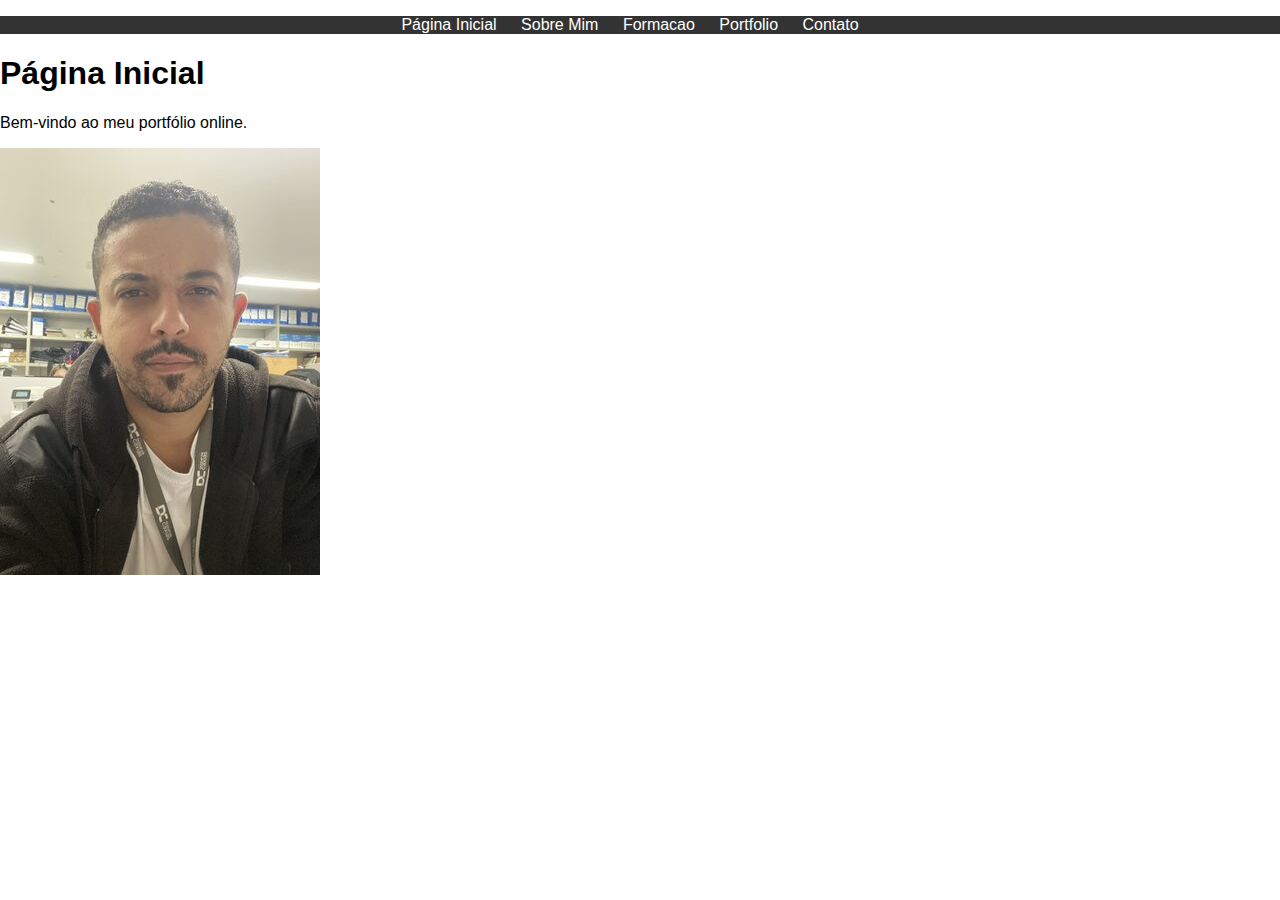
<file: index.html>
<!DOCTYPE html>
<html lang="pt-BR">
<head>
    <meta charset="UTF-8">
    <meta name="viewport" content="width=device-width, initial-scale=1.0">
    <!-- Vincule o arquivo CSS -->
    <link rel="stylesheet" type="text/css" href="style.css">
    <title>Meu Portfólio</title>
</head>
<body>
    <!-- Menu de navegação -->
    <nav>
        <ul>
            <li><a href="index.html">Página Inicial</a></li>
            <li><a href="sobre mim.html">Sobre Mim</a></li>
            <li><a href="formacao.html">Formacao</a></li>
            <li><a href="portfolio.html">Portfolio</a></li>
            <li><a href="contato.html">Contato</a></li>
        </ul>
    </nav>
    <h1>Página Inicial</h1>
    <p>Bem-vindo ao meu portfólio online.</p>
     <!-- Adicionar uma imagem -->
     <img src="MINHA IMAGEM.jpg" alt="Minha Imagem">
</body>
</html>
</file>
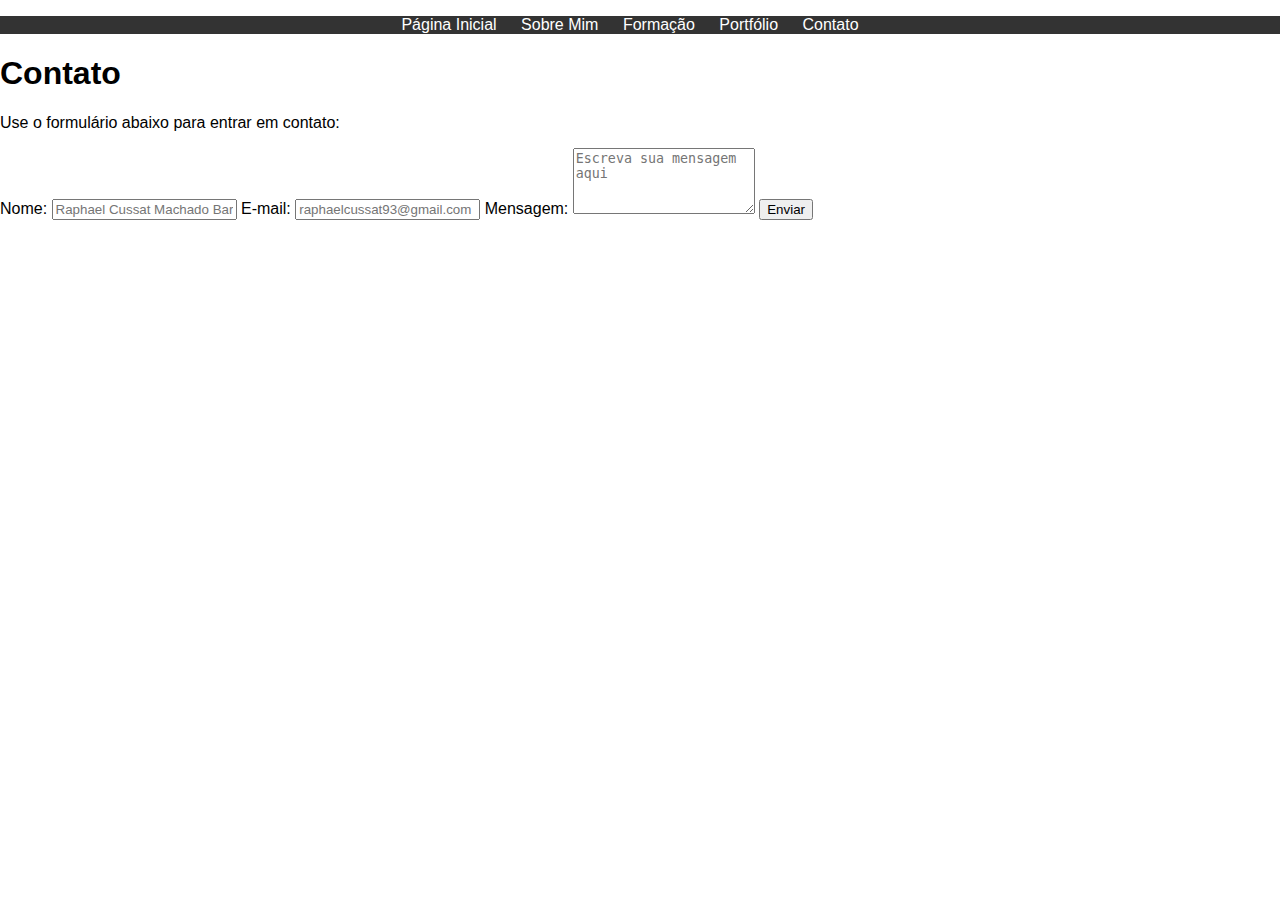
<file: contato.html>
<!DOCTYPE html>
<html lang="pt-BR">
<head>
    <meta charset="UTF-8">
    <meta name="viewport" content="width=device-width, initial-scale=1.0">
    <!-- Vincule o arquivo CSS -->
    <link rel="stylesheet" type="text/css" href="style.css">
    <title>Contato</title>
</head>
<body>
    <!-- Menu de navegação -->
    <nav>
        <ul>
            <li><a href="index.html">Página Inicial</a></li>
            <li><a href="sobre mim.html">Sobre Mim</a></li>
            <li><a href="formacao.html">Formação</a></li>
            <li><a href="portfolio.html">Portfólio</a></li>
            <li><a href="contato.html">Contato</a></li>
        </ul>
    </nav>
    <h1>Contato</h1>
    <p>Use o formulário abaixo para entrar em contato:</p>
    
    <form>
        <label for="nome">Nome:</label>
        <input type="text" id="nome" name="nome" placeholder="Raphael Cussat Machado Barcellos" required>

        <label for="email">E-mail:</label>
        <input type="email" id="email" name="email" placeholder="raphaelcussat93@gmail.com" required>

        <label for="mensagem">Mensagem:</label>
        <textarea id="mensagem" name="mensagem" rows="4" placeholder="Escreva sua mensagem aqui" required></textarea>

        <button type="submit">Enviar</button>
    </form>
</body>
</html>
</file>
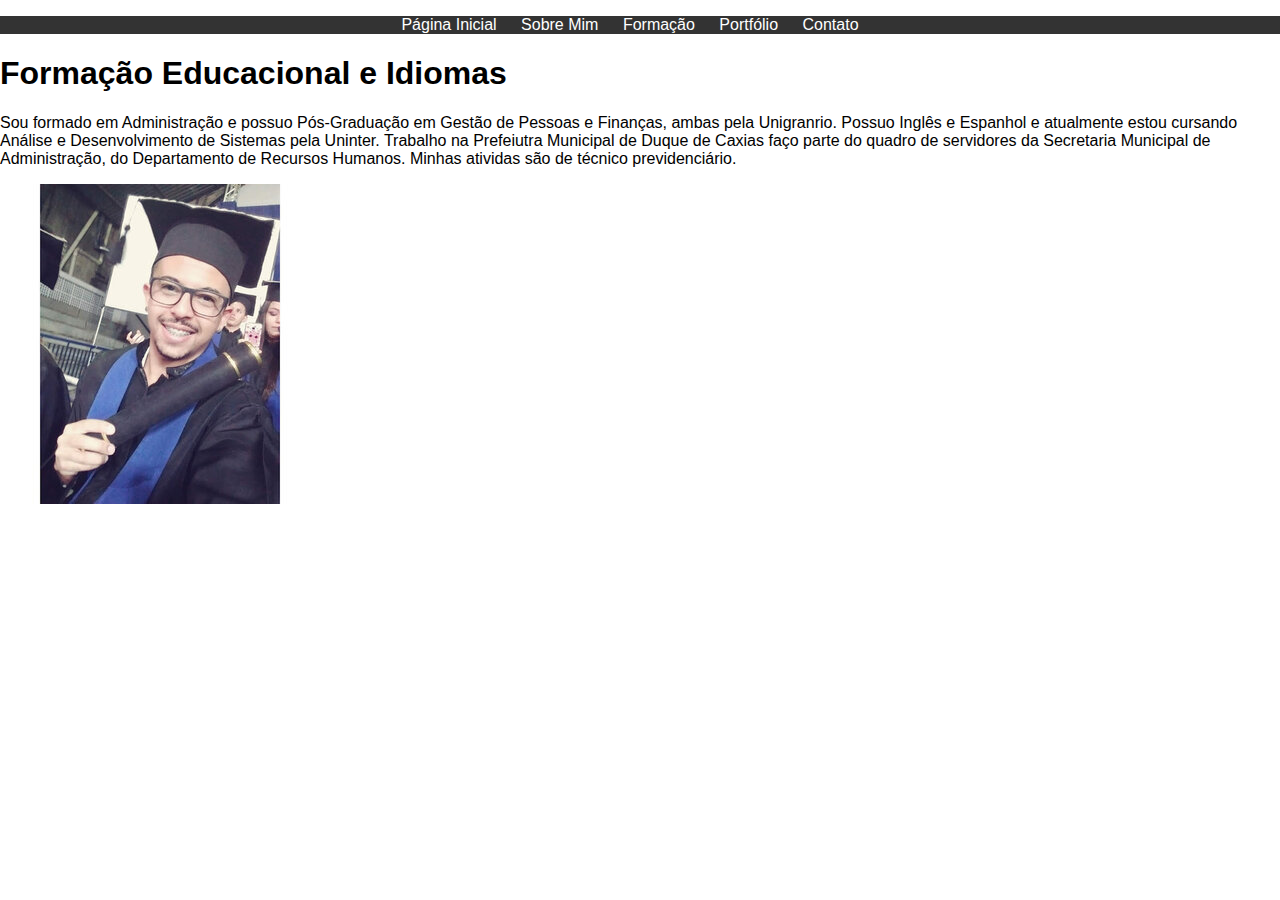
<file: formacao.html>
<!DOCTYPE html>
<html lang="pt-BR">
<head>
    <meta charset="UTF-8">
    <meta name="viewport" content="width=device-width, initial-scale=1.0">
    <!-- Vincule o arquivo CSS -->
    <link rel="stylesheet" type="text/css" href="style.css">
    <title>Formação Educacional e Idiomas</title>
</head>
<body>
    <!-- Menu de navegação -->
    <nav>
        <ul>
            <li><a href="index.html">Página Inicial</a></li>
            <li><a href="sobre mim.html">Sobre Mim</a></li>
            <li><a href="formacao.html">Formação</a></li>
            <li><a href="portfolio.html">Portfólio</a></li>
            <li><a href="contato.html">Contato</a></li>
        </ul>
    </nav>
    <h1>Formação Educacional e Idiomas</h1>
    <p> Sou formado em Administração e possuo Pós-Graduação em Gestão de Pessoas e Finanças, ambas pela Unigranrio. Possuo Inglês e Espanhol
    e atualmente estou cursando Análise e Desenvolvimento de Sistemas pela Uninter. Trabalho na Prefeiutra Municipal de Duque de Caxias
    faço parte do quadro de servidores da Secretaria Municipal de Administração, do Departamento de Recursos Humanos. Minhas
    atividas são de técnico previdenciário. 
    </p>
        <!-- Adicionar uma imagem -->
    <img src="MINHA FORMATURA.jpg" alt="Minha Formatura">
</body>
</html>
</file>
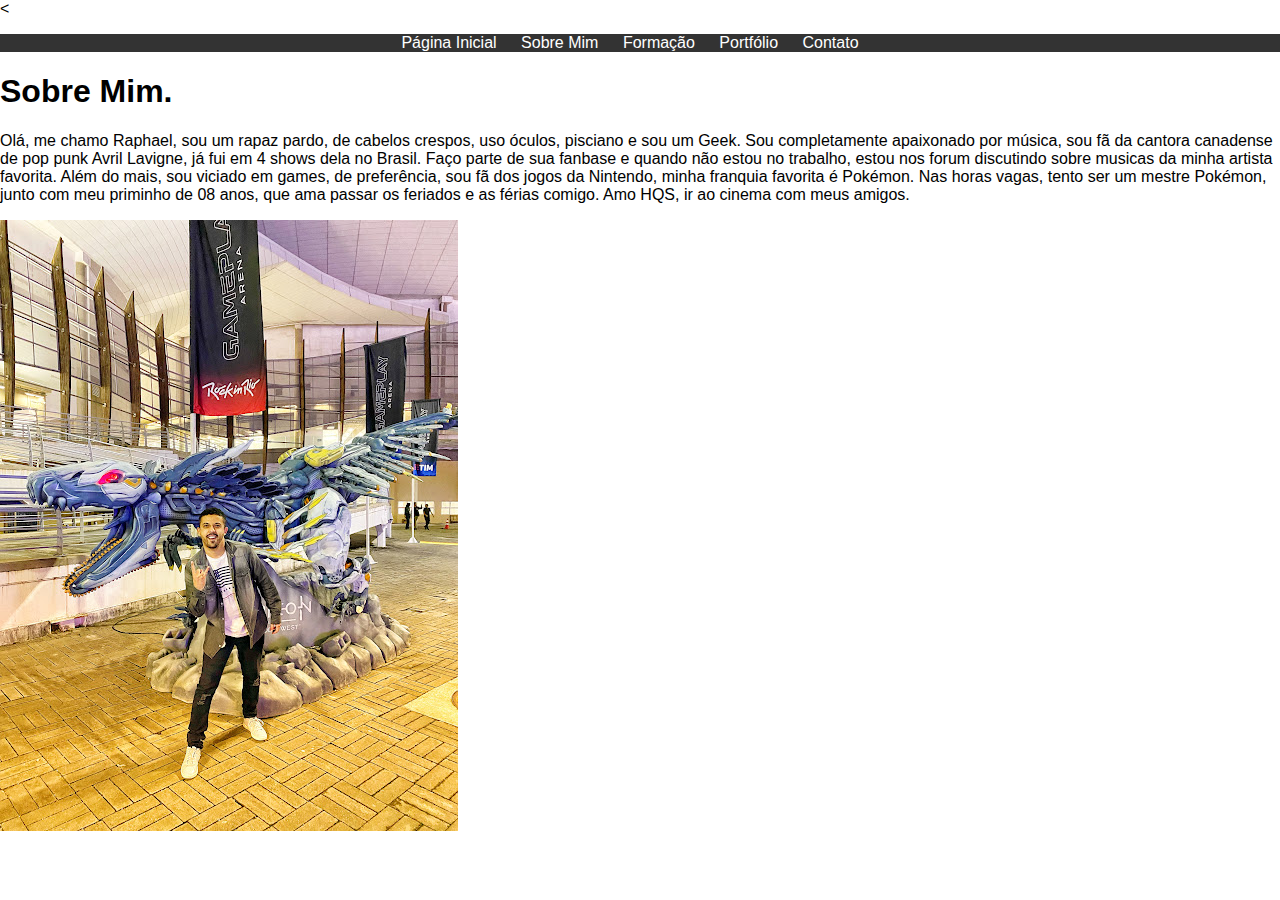
<file: sobre mim.html>
<!DOCTYPE html>
<html lang="pt-BR">
<head>
    <meta charset="UTF-8">
    <meta name="viewport" content="width=device-width, initial-scale=1.0">
    <<!-- Vincule o arquivo CSS -->
    <link rel="stylesheet" type="text/css" href="style.css">
    <title>Sobre Mim</title>
</head>
<body>
    <!-- Menu de navegação -->
    <nav>
        <ul>
            <li><a href="index.html">Página Inicial</a></li>
            <li><a href="sobre mim.html">Sobre Mim</a></li>
            <li><a href="formacao.html">Formação</a></li>
            <li><a href="portfolio.html">Portfólio</a></li>
            <li><a href="contato.html">Contato</a></li>
        </ul>
    </nav>
        <!-- Falar sobre mim-->
    <h1> Sobre Mim. </h1>
    <p> Olá, me chamo Raphael, sou um rapaz pardo, de cabelos crespos, uso óculos, pisciano e sou um Geek. Sou completamente apaixonado por música,
        sou fã da cantora canadense de pop punk Avril Lavigne, já fui em 4 shows dela no Brasil. Faço parte de sua fanbase e quando
        não estou no trabalho, estou nos forum discutindo sobre musicas da minha artista favorita. Além do mais, sou viciado em games, de preferência,
        sou fã dos jogos da Nintendo, minha franquia favorita é Pokémon. Nas horas vagas, tento ser um mestre Pokémon, junto com meu
        priminho de 08 anos, que ama passar os feriados e as férias comigo. Amo HQS, ir ao cinema com meus amigos. </p>

        <!-- Adicionar uma imagem -->
    <img src="MINHA PHOTO.jpg" alt="Minha Photo">
</body>
</html>
</file>
<file: style.css>
body {
    font-family: Arial, sans-serif;
    margin: 0;
    padding: 0;
}

nav {
    background-color: #333333;
    color: #fff;
    text-align: center;
}

nav ul {
    list-style: none;
    padding: 0;
}

nav ul li {
    display: inline;
    margin-right: 20px;
}

nav ul li a {
    text-decoration: none;
    color: #fff;
}
</file>
